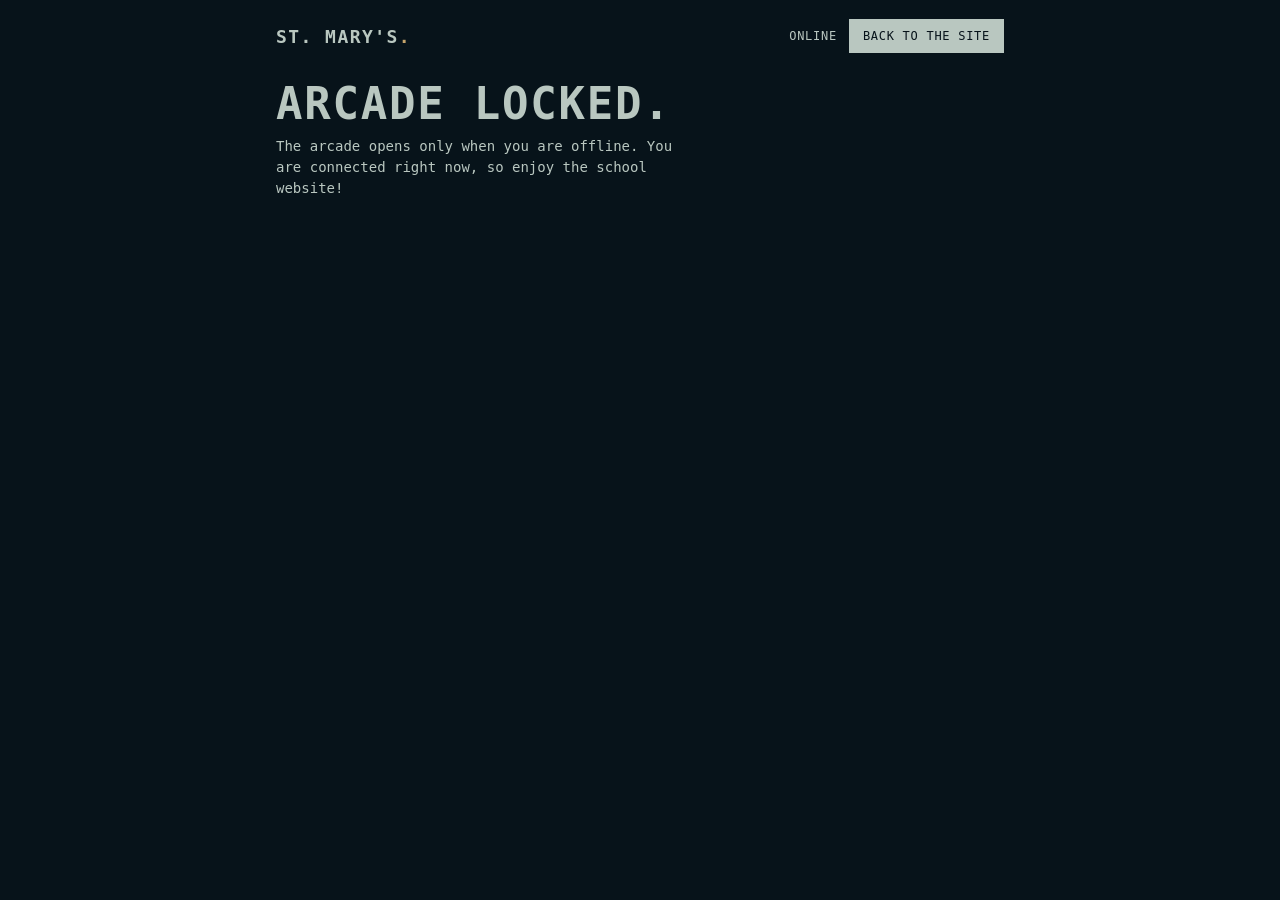
<file: arcade-offline.html>
<!doctype html>
<!-- Offline Arcade: four mini games, served by /arcade-sw.js when a page can't load.
     Self-contained on purpose: nothing else is reachable when this shows.
     CUSTOMIZE: the site name in .logo, the colours in :root, the text in COPY.
     After editing, bump VERSION in /arcade-sw.js so returning visitors get the new copy. -->
<html lang="en" data-mode="offline" data-arcade>
<head>
<meta charset="utf-8">
<meta name="viewport" content="width=device-width, initial-scale=1, viewport-fit=cover">
<meta name="robots" content="noindex">
<title>You're offline</title>
<style>
  /* CUSTOMIZE: page background, text and pixel colour, accent (logo dot, button hover), text on accent.
     Keep --ink and --accent readable on --bg, and --on-accent readable on --accent, in both blocks. */
  :root { --bg: #07131a; --ink: #b9c7c0; --accent: #c5a46b; --on-accent: #07131a; color-scheme: dark; }
  * { box-sizing: border-box; margin: 0; }
  html, body { height: 100%; }
  body { background: var(--bg); color: var(--ink); font: 14px/1.5 ui-monospace, "SF Mono", Menlo, Consolas, monospace; -webkit-font-smoothing: antialiased; }
  main { max-width: 760px; min-height: 100%; margin: 0 auto; padding: 16px; display: flex; flex-direction: column; gap: 24px; }
  header { display: flex; align-items: center; justify-content: space-between; gap: 8px 16px; flex-wrap: wrap; min-height: 40px; }
  .logo { font-weight: 700; font-size: 18px; letter-spacing: .08em; color: inherit; text-decoration: none; text-transform: uppercase; }
  .logo span { color: var(--accent); }
  #notice { display: flex; align-items: center; gap: 12px; font-size: 12px; text-transform: uppercase; letter-spacing: .06em; }
  button { font: inherit; color: inherit; background: none; border: 2px solid var(--ink); padding: 6px 12px; cursor: pointer; text-transform: uppercase; letter-spacing: .06em; }
  button:hover, button:focus-visible, #go { background: var(--ink); color: var(--bg); outline: none; }
  #go:hover, #go:focus-visible { background: var(--accent); border-color: var(--accent); color: var(--on-accent); }
  [hidden] { display: none !important; }
  h1 { font-size: clamp(28px, 8vw, 44px); line-height: 1.1; letter-spacing: .04em; }
  #sub { margin-top: 8px; max-width: 48ch; }
  #grid { display: grid; grid-template-columns: repeat(2, 1fr); gap: 12px; margin-top: 24px; }
  .card { display: flex; flex-direction: column; align-items: flex-start; gap: 4px; padding: 16px; text-align: left; text-transform: none; letter-spacing: 0; transition: transform .1s, box-shadow .1s; }
  .card:hover, .card:focus-visible { background: none; color: inherit; transform: translate(-3px, -3px); box-shadow: 3px 3px 0 var(--ink); }
  .card canvas { height: 40px; width: auto; image-rendering: pixelated; margin-bottom: 8px; }
  .card b { font-size: 16px; letter-spacing: .08em; text-transform: uppercase; }
  .card small { font-size: 12px; }
  #play { flex: 1; display: flex; flex-direction: column; gap: 12px; }
  .bar { display: flex; align-items: center; justify-content: space-between; gap: 12px; font-size: 12px; text-transform: uppercase; letter-spacing: .06em; }
  #stage { flex: 1; display: flex; align-items: center; justify-content: center; touch-action: none; user-select: none; -webkit-user-select: none; -webkit-tap-highlight-color: transparent; cursor: pointer; }
  #screen { display: block; image-rendering: pixelated; }
  @media (max-width: 420px) { .card { padding: 12px; } #grid { gap: 8px; } }

  /* pixel bat (pure CSS, no images) */
  #menu { position: relative; }
  .batwrap { position: absolute; top: 2px; right: clamp(8px, 9%, 72px); --p: 7px; width: calc(var(--p) * 17); height: calc(var(--p) * 10); pointer-events: none; animation: bat-bob 3.4s ease-in-out infinite; filter: drop-shadow(0 0 10px rgba(197,164,107,.28)); }
  .bat { position: absolute; left: 0; top: 0; width: var(--p); height: var(--p); box-shadow: calc(var(--p)*1) calc(var(--p)*0) 0 0 var(--ink), calc(var(--p)*15) calc(var(--p)*0) 0 0 var(--ink), calc(var(--p)*1) calc(var(--p)*1) 0 0 var(--ink), calc(var(--p)*2) calc(var(--p)*1) 0 0 var(--ink), calc(var(--p)*6) calc(var(--p)*1) 0 0 var(--ink), calc(var(--p)*10) calc(var(--p)*1) 0 0 var(--ink), calc(var(--p)*14) calc(var(--p)*1) 0 0 var(--ink), calc(var(--p)*15) calc(var(--p)*1) 0 0 var(--ink), calc(var(--p)*1) calc(var(--p)*2) 0 0 var(--ink), calc(var(--p)*2) calc(var(--p)*2) 0 0 var(--ink), calc(var(--p)*3) calc(var(--p)*2) 0 0 var(--ink), calc(var(--p)*6) calc(var(--p)*2) 0 0 var(--ink), calc(var(--p)*7) calc(var(--p)*2) 0 0 var(--ink), calc(var(--p)*8) calc(var(--p)*2) 0 0 var(--ink), calc(var(--p)*9) calc(var(--p)*2) 0 0 var(--ink), calc(var(--p)*10) calc(var(--p)*2) 0 0 var(--ink), calc(var(--p)*13) calc(var(--p)*2) 0 0 var(--ink), calc(var(--p)*14) calc(var(--p)*2) 0 0 var(--ink), calc(var(--p)*15) calc(var(--p)*2) 0 0 var(--ink), calc(var(--p)*2) calc(var(--p)*3) 0 0 var(--ink), calc(var(--p)*3) calc(var(--p)*3) 0 0 var(--ink), calc(var(--p)*4) calc(var(--p)*3) 0 0 var(--ink), calc(var(--p)*5) calc(var(--p)*3) 0 0 var(--ink), calc(var(--p)*6) calc(var(--p)*3) 0 0 var(--ink), calc(var(--p)*8) calc(var(--p)*3) 0 0 var(--ink), calc(var(--p)*10) calc(var(--p)*3) 0 0 var(--ink), calc(var(--p)*11) calc(var(--p)*3) 0 0 var(--ink), calc(var(--p)*12) calc(var(--p)*3) 0 0 var(--ink), calc(var(--p)*13) calc(var(--p)*3) 0 0 var(--ink), calc(var(--p)*14) calc(var(--p)*3) 0 0 var(--ink), calc(var(--p)*3) calc(var(--p)*4) 0 0 var(--ink), calc(var(--p)*4) calc(var(--p)*4) 0 0 var(--ink), calc(var(--p)*5) calc(var(--p)*4) 0 0 var(--ink), calc(var(--p)*7) calc(var(--p)*4) 0 0 var(--ink), calc(var(--p)*8) calc(var(--p)*4) 0 0 var(--ink), calc(var(--p)*9) calc(var(--p)*4) 0 0 var(--ink), calc(var(--p)*11) calc(var(--p)*4) 0 0 var(--ink), calc(var(--p)*12) calc(var(--p)*4) 0 0 var(--ink), calc(var(--p)*13) calc(var(--p)*4) 0 0 var(--ink), calc(var(--p)*5) calc(var(--p)*5) 0 0 var(--ink), calc(var(--p)*7) calc(var(--p)*5) 0 0 var(--ink), calc(var(--p)*8) calc(var(--p)*5) 0 0 var(--ink), calc(var(--p)*9) calc(var(--p)*5) 0 0 var(--ink), calc(var(--p)*11) calc(var(--p)*5) 0 0 var(--ink), calc(var(--p)*7) calc(var(--p)*6) 0 0 var(--ink), calc(var(--p)*9) calc(var(--p)*6) 0 0 var(--ink), calc(var(--p)*7) calc(var(--p)*3) 0 0 var(--accent), calc(var(--p)*9) calc(var(--p)*3) 0 0 var(--accent), calc(var(--p)*1) calc(var(--p)*0) 0 0 var(--ink), calc(var(--p)*1) calc(var(--p)*0) 0 0 var(--ink), calc(var(--p)*1) calc(var(--p)*0) 0 0 var(--ink), calc(var(--p)*1) calc(var(--p)*0) 0 0 var(--ink), calc(var(--p)*1) calc(var(--p)*0) 0 0 var(--ink), calc(var(--p)*1) calc(var(--p)*0) 0 0 var(--ink); animation: bat-flap .72s steps(1, end) infinite; }
  @keyframes bat-flap { 0.0%{box-shadow:calc(var(--p)*1) calc(var(--p)*0) 0 0 var(--ink), calc(var(--p)*15) calc(var(--p)*0) 0 0 var(--ink), calc(var(--p)*1) calc(var(--p)*1) 0 0 var(--ink), calc(var(--p)*2) calc(var(--p)*1) 0 0 var(--ink), calc(var(--p)*6) calc(var(--p)*1) 0 0 var(--ink), calc(var(--p)*10) calc(var(--p)*1) 0 0 var(--ink), calc(var(--p)*14) calc(var(--p)*1) 0 0 var(--ink), calc(var(--p)*15) calc(var(--p)*1) 0 0 var(--ink), calc(var(--p)*1) calc(var(--p)*2) 0 0 var(--ink), calc(var(--p)*2) calc(var(--p)*2) 0 0 var(--ink), calc(var(--p)*3) calc(var(--p)*2) 0 0 var(--ink), calc(var(--p)*6) calc(var(--p)*2) 0 0 var(--ink), calc(var(--p)*7) calc(var(--p)*2) 0 0 var(--ink), calc(var(--p)*8) calc(var(--p)*2) 0 0 var(--ink), calc(var(--p)*9) calc(var(--p)*2) 0 0 var(--ink), calc(var(--p)*10) calc(var(--p)*2) 0 0 var(--ink), calc(var(--p)*13) calc(var(--p)*2) 0 0 var(--ink), calc(var(--p)*14) calc(var(--p)*2) 0 0 var(--ink), calc(var(--p)*15) calc(var(--p)*2) 0 0 var(--ink), calc(var(--p)*2) calc(var(--p)*3) 0 0 var(--ink), calc(var(--p)*3) calc(var(--p)*3) 0 0 var(--ink), calc(var(--p)*4) calc(var(--p)*3) 0 0 var(--ink), calc(var(--p)*5) calc(var(--p)*3) 0 0 var(--ink), calc(var(--p)*6) calc(var(--p)*3) 0 0 var(--ink), calc(var(--p)*8) calc(var(--p)*3) 0 0 var(--ink), calc(var(--p)*10) calc(var(--p)*3) 0 0 var(--ink), calc(var(--p)*11) calc(var(--p)*3) 0 0 var(--ink), calc(var(--p)*12) calc(var(--p)*3) 0 0 var(--ink), calc(var(--p)*13) calc(var(--p)*3) 0 0 var(--ink), calc(var(--p)*14) calc(var(--p)*3) 0 0 var(--ink), calc(var(--p)*3) calc(var(--p)*4) 0 0 var(--ink), calc(var(--p)*4) calc(var(--p)*4) 0 0 var(--ink), calc(var(--p)*5) calc(var(--p)*4) 0 0 var(--ink), calc(var(--p)*7) calc(var(--p)*4) 0 0 var(--ink), calc(var(--p)*8) calc(var(--p)*4) 0 0 var(--ink), calc(var(--p)*9) calc(var(--p)*4) 0 0 var(--ink), calc(var(--p)*11) calc(var(--p)*4) 0 0 var(--ink), calc(var(--p)*12) calc(var(--p)*4) 0 0 var(--ink), calc(var(--p)*13) calc(var(--p)*4) 0 0 var(--ink), calc(var(--p)*5) calc(var(--p)*5) 0 0 var(--ink), calc(var(--p)*7) calc(var(--p)*5) 0 0 var(--ink), calc(var(--p)*8) calc(var(--p)*5) 0 0 var(--ink), calc(var(--p)*9) calc(var(--p)*5) 0 0 var(--ink), calc(var(--p)*11) calc(var(--p)*5) 0 0 var(--ink), calc(var(--p)*7) calc(var(--p)*6) 0 0 var(--ink), calc(var(--p)*9) calc(var(--p)*6) 0 0 var(--ink), calc(var(--p)*7) calc(var(--p)*3) 0 0 var(--accent), calc(var(--p)*9) calc(var(--p)*3) 0 0 var(--accent), calc(var(--p)*1) calc(var(--p)*0) 0 0 var(--ink), calc(var(--p)*1) calc(var(--p)*0) 0 0 var(--ink), calc(var(--p)*1) calc(var(--p)*0) 0 0 var(--ink), calc(var(--p)*1) calc(var(--p)*0) 0 0 var(--ink), calc(var(--p)*1) calc(var(--p)*0) 0 0 var(--ink), calc(var(--p)*1) calc(var(--p)*0) 0 0 var(--ink)}16.667%{box-shadow:calc(var(--p)*1) calc(var(--p)*1) 0 0 var(--ink), calc(var(--p)*6) calc(var(--p)*1) 0 0 var(--ink), calc(var(--p)*10) calc(var(--p)*1) 0 0 var(--ink), calc(var(--p)*15) calc(var(--p)*1) 0 0 var(--ink), calc(var(--p)*1) calc(var(--p)*2) 0 0 var(--ink), calc(var(--p)*2) calc(var(--p)*2) 0 0 var(--ink), calc(var(--p)*6) calc(var(--p)*2) 0 0 var(--ink), calc(var(--p)*7) calc(var(--p)*2) 0 0 var(--ink), calc(var(--p)*8) calc(var(--p)*2) 0 0 var(--ink), calc(var(--p)*9) calc(var(--p)*2) 0 0 var(--ink), calc(var(--p)*10) calc(var(--p)*2) 0 0 var(--ink), calc(var(--p)*14) calc(var(--p)*2) 0 0 var(--ink), calc(var(--p)*15) calc(var(--p)*2) 0 0 var(--ink), calc(var(--p)*1) calc(var(--p)*3) 0 0 var(--ink), calc(var(--p)*2) calc(var(--p)*3) 0 0 var(--ink), calc(var(--p)*3) calc(var(--p)*3) 0 0 var(--ink), calc(var(--p)*4) calc(var(--p)*3) 0 0 var(--ink), calc(var(--p)*5) calc(var(--p)*3) 0 0 var(--ink), calc(var(--p)*6) calc(var(--p)*3) 0 0 var(--ink), calc(var(--p)*8) calc(var(--p)*3) 0 0 var(--ink), calc(var(--p)*10) calc(var(--p)*3) 0 0 var(--ink), calc(var(--p)*11) calc(var(--p)*3) 0 0 var(--ink), calc(var(--p)*12) calc(var(--p)*3) 0 0 var(--ink), calc(var(--p)*13) calc(var(--p)*3) 0 0 var(--ink), calc(var(--p)*14) calc(var(--p)*3) 0 0 var(--ink), calc(var(--p)*15) calc(var(--p)*3) 0 0 var(--ink), calc(var(--p)*2) calc(var(--p)*4) 0 0 var(--ink), calc(var(--p)*3) calc(var(--p)*4) 0 0 var(--ink), calc(var(--p)*4) calc(var(--p)*4) 0 0 var(--ink), calc(var(--p)*5) calc(var(--p)*4) 0 0 var(--ink), calc(var(--p)*7) calc(var(--p)*4) 0 0 var(--ink), calc(var(--p)*8) calc(var(--p)*4) 0 0 var(--ink), calc(var(--p)*9) calc(var(--p)*4) 0 0 var(--ink), calc(var(--p)*11) calc(var(--p)*4) 0 0 var(--ink), calc(var(--p)*12) calc(var(--p)*4) 0 0 var(--ink), calc(var(--p)*13) calc(var(--p)*4) 0 0 var(--ink), calc(var(--p)*14) calc(var(--p)*4) 0 0 var(--ink), calc(var(--p)*4) calc(var(--p)*5) 0 0 var(--ink), calc(var(--p)*5) calc(var(--p)*5) 0 0 var(--ink), calc(var(--p)*7) calc(var(--p)*5) 0 0 var(--ink), calc(var(--p)*8) calc(var(--p)*5) 0 0 var(--ink), calc(var(--p)*9) calc(var(--p)*5) 0 0 var(--ink), calc(var(--p)*11) calc(var(--p)*5) 0 0 var(--ink), calc(var(--p)*12) calc(var(--p)*5) 0 0 var(--ink), calc(var(--p)*7) calc(var(--p)*6) 0 0 var(--ink), calc(var(--p)*9) calc(var(--p)*6) 0 0 var(--ink), calc(var(--p)*7) calc(var(--p)*3) 0 0 var(--accent), calc(var(--p)*9) calc(var(--p)*3) 0 0 var(--accent), calc(var(--p)*1) calc(var(--p)*1) 0 0 var(--ink), calc(var(--p)*1) calc(var(--p)*1) 0 0 var(--ink), calc(var(--p)*1) calc(var(--p)*1) 0 0 var(--ink), calc(var(--p)*1) calc(var(--p)*1) 0 0 var(--ink), calc(var(--p)*1) calc(var(--p)*1) 0 0 var(--ink), calc(var(--p)*1) calc(var(--p)*1) 0 0 var(--ink)}33.333%{box-shadow:calc(var(--p)*6) calc(var(--p)*1) 0 0 var(--ink), calc(var(--p)*10) calc(var(--p)*1) 0 0 var(--ink), calc(var(--p)*6) calc(var(--p)*2) 0 0 var(--ink), calc(var(--p)*7) calc(var(--p)*2) 0 0 var(--ink), calc(var(--p)*8) calc(var(--p)*2) 0 0 var(--ink), calc(var(--p)*9) calc(var(--p)*2) 0 0 var(--ink), calc(var(--p)*10) calc(var(--p)*2) 0 0 var(--ink), calc(var(--p)*0) calc(var(--p)*3) 0 0 var(--ink), calc(var(--p)*6) calc(var(--p)*3) 0 0 var(--ink), calc(var(--p)*8) calc(var(--p)*3) 0 0 var(--ink), calc(var(--p)*10) calc(var(--p)*3) 0 0 var(--ink), calc(var(--p)*16) calc(var(--p)*3) 0 0 var(--ink), calc(var(--p)*0) calc(var(--p)*4) 0 0 var(--ink), calc(var(--p)*1) calc(var(--p)*4) 0 0 var(--ink), calc(var(--p)*2) calc(var(--p)*4) 0 0 var(--ink), calc(var(--p)*3) calc(var(--p)*4) 0 0 var(--ink), calc(var(--p)*4) calc(var(--p)*4) 0 0 var(--ink), calc(var(--p)*5) calc(var(--p)*4) 0 0 var(--ink), calc(var(--p)*7) calc(var(--p)*4) 0 0 var(--ink), calc(var(--p)*8) calc(var(--p)*4) 0 0 var(--ink), calc(var(--p)*9) calc(var(--p)*4) 0 0 var(--ink), calc(var(--p)*11) calc(var(--p)*4) 0 0 var(--ink), calc(var(--p)*12) calc(var(--p)*4) 0 0 var(--ink), calc(var(--p)*13) calc(var(--p)*4) 0 0 var(--ink), calc(var(--p)*14) calc(var(--p)*4) 0 0 var(--ink), calc(var(--p)*15) calc(var(--p)*4) 0 0 var(--ink), calc(var(--p)*16) calc(var(--p)*4) 0 0 var(--ink), calc(var(--p)*2) calc(var(--p)*5) 0 0 var(--ink), calc(var(--p)*3) calc(var(--p)*5) 0 0 var(--ink), calc(var(--p)*4) calc(var(--p)*5) 0 0 var(--ink), calc(var(--p)*5) calc(var(--p)*5) 0 0 var(--ink), calc(var(--p)*7) calc(var(--p)*5) 0 0 var(--ink), calc(var(--p)*8) calc(var(--p)*5) 0 0 var(--ink), calc(var(--p)*9) calc(var(--p)*5) 0 0 var(--ink), calc(var(--p)*11) calc(var(--p)*5) 0 0 var(--ink), calc(var(--p)*12) calc(var(--p)*5) 0 0 var(--ink), calc(var(--p)*13) calc(var(--p)*5) 0 0 var(--ink), calc(var(--p)*14) calc(var(--p)*5) 0 0 var(--ink), calc(var(--p)*4) calc(var(--p)*6) 0 0 var(--ink), calc(var(--p)*5) calc(var(--p)*6) 0 0 var(--ink), calc(var(--p)*7) calc(var(--p)*6) 0 0 var(--ink), calc(var(--p)*9) calc(var(--p)*6) 0 0 var(--ink), calc(var(--p)*11) calc(var(--p)*6) 0 0 var(--ink), calc(var(--p)*12) calc(var(--p)*6) 0 0 var(--ink), calc(var(--p)*7) calc(var(--p)*3) 0 0 var(--accent), calc(var(--p)*9) calc(var(--p)*3) 0 0 var(--accent), calc(var(--p)*6) calc(var(--p)*1) 0 0 var(--ink), calc(var(--p)*6) calc(var(--p)*1) 0 0 var(--ink), calc(var(--p)*6) calc(var(--p)*1) 0 0 var(--ink), calc(var(--p)*6) calc(var(--p)*1) 0 0 var(--ink), calc(var(--p)*6) calc(var(--p)*1) 0 0 var(--ink), calc(var(--p)*6) calc(var(--p)*1) 0 0 var(--ink), calc(var(--p)*6) calc(var(--p)*1) 0 0 var(--ink), calc(var(--p)*6) calc(var(--p)*1) 0 0 var(--ink)}50.0%{box-shadow:calc(var(--p)*6) calc(var(--p)*1) 0 0 var(--ink), calc(var(--p)*10) calc(var(--p)*1) 0 0 var(--ink), calc(var(--p)*6) calc(var(--p)*2) 0 0 var(--ink), calc(var(--p)*7) calc(var(--p)*2) 0 0 var(--ink), calc(var(--p)*8) calc(var(--p)*2) 0 0 var(--ink), calc(var(--p)*9) calc(var(--p)*2) 0 0 var(--ink), calc(var(--p)*10) calc(var(--p)*2) 0 0 var(--ink), calc(var(--p)*6) calc(var(--p)*3) 0 0 var(--ink), calc(var(--p)*8) calc(var(--p)*3) 0 0 var(--ink), calc(var(--p)*10) calc(var(--p)*3) 0 0 var(--ink), calc(var(--p)*3) calc(var(--p)*4) 0 0 var(--ink), calc(var(--p)*4) calc(var(--p)*4) 0 0 var(--ink), calc(var(--p)*5) calc(var(--p)*4) 0 0 var(--ink), calc(var(--p)*6) calc(var(--p)*4) 0 0 var(--ink), calc(var(--p)*7) calc(var(--p)*4) 0 0 var(--ink), calc(var(--p)*8) calc(var(--p)*4) 0 0 var(--ink), calc(var(--p)*9) calc(var(--p)*4) 0 0 var(--ink), calc(var(--p)*10) calc(var(--p)*4) 0 0 var(--ink), calc(var(--p)*11) calc(var(--p)*4) 0 0 var(--ink), calc(var(--p)*12) calc(var(--p)*4) 0 0 var(--ink), calc(var(--p)*13) calc(var(--p)*4) 0 0 var(--ink), calc(var(--p)*1) calc(var(--p)*5) 0 0 var(--ink), calc(var(--p)*2) calc(var(--p)*5) 0 0 var(--ink), calc(var(--p)*3) calc(var(--p)*5) 0 0 var(--ink), calc(var(--p)*4) calc(var(--p)*5) 0 0 var(--ink), calc(var(--p)*5) calc(var(--p)*5) 0 0 var(--ink), calc(var(--p)*6) calc(var(--p)*5) 0 0 var(--ink), calc(var(--p)*7) calc(var(--p)*5) 0 0 var(--ink), calc(var(--p)*8) calc(var(--p)*5) 0 0 var(--ink), calc(var(--p)*9) calc(var(--p)*5) 0 0 var(--ink), calc(var(--p)*10) calc(var(--p)*5) 0 0 var(--ink), calc(var(--p)*11) calc(var(--p)*5) 0 0 var(--ink), calc(var(--p)*12) calc(var(--p)*5) 0 0 var(--ink), calc(var(--p)*13) calc(var(--p)*5) 0 0 var(--ink), calc(var(--p)*14) calc(var(--p)*5) 0 0 var(--ink), calc(var(--p)*15) calc(var(--p)*5) 0 0 var(--ink), calc(var(--p)*1) calc(var(--p)*6) 0 0 var(--ink), calc(var(--p)*2) calc(var(--p)*6) 0 0 var(--ink), calc(var(--p)*3) calc(var(--p)*6) 0 0 var(--ink), calc(var(--p)*4) calc(var(--p)*6) 0 0 var(--ink), calc(var(--p)*7) calc(var(--p)*6) 0 0 var(--ink), calc(var(--p)*9) calc(var(--p)*6) 0 0 var(--ink), calc(var(--p)*12) calc(var(--p)*6) 0 0 var(--ink), calc(var(--p)*13) calc(var(--p)*6) 0 0 var(--ink), calc(var(--p)*14) calc(var(--p)*6) 0 0 var(--ink), calc(var(--p)*15) calc(var(--p)*6) 0 0 var(--ink), calc(var(--p)*1) calc(var(--p)*7) 0 0 var(--ink), calc(var(--p)*2) calc(var(--p)*7) 0 0 var(--ink), calc(var(--p)*14) calc(var(--p)*7) 0 0 var(--ink), calc(var(--p)*15) calc(var(--p)*7) 0 0 var(--ink), calc(var(--p)*1) calc(var(--p)*8) 0 0 var(--ink), calc(var(--p)*15) calc(var(--p)*8) 0 0 var(--ink), calc(var(--p)*7) calc(var(--p)*3) 0 0 var(--accent), calc(var(--p)*9) calc(var(--p)*3) 0 0 var(--accent)}66.667%{box-shadow:calc(var(--p)*6) calc(var(--p)*1) 0 0 var(--ink), calc(var(--p)*10) calc(var(--p)*1) 0 0 var(--ink), calc(var(--p)*6) calc(var(--p)*2) 0 0 var(--ink), calc(var(--p)*7) calc(var(--p)*2) 0 0 var(--ink), calc(var(--p)*8) calc(var(--p)*2) 0 0 var(--ink), calc(var(--p)*9) calc(var(--p)*2) 0 0 var(--ink), calc(var(--p)*10) calc(var(--p)*2) 0 0 var(--ink), calc(var(--p)*0) calc(var(--p)*3) 0 0 var(--ink), calc(var(--p)*6) calc(var(--p)*3) 0 0 var(--ink), calc(var(--p)*8) calc(var(--p)*3) 0 0 var(--ink), calc(var(--p)*10) calc(var(--p)*3) 0 0 var(--ink), calc(var(--p)*16) calc(var(--p)*3) 0 0 var(--ink), calc(var(--p)*0) calc(var(--p)*4) 0 0 var(--ink), calc(var(--p)*1) calc(var(--p)*4) 0 0 var(--ink), calc(var(--p)*2) calc(var(--p)*4) 0 0 var(--ink), calc(var(--p)*3) calc(var(--p)*4) 0 0 var(--ink), calc(var(--p)*4) calc(var(--p)*4) 0 0 var(--ink), calc(var(--p)*5) calc(var(--p)*4) 0 0 var(--ink), calc(var(--p)*7) calc(var(--p)*4) 0 0 var(--ink), calc(var(--p)*8) calc(var(--p)*4) 0 0 var(--ink), calc(var(--p)*9) calc(var(--p)*4) 0 0 var(--ink), calc(var(--p)*11) calc(var(--p)*4) 0 0 var(--ink), calc(var(--p)*12) calc(var(--p)*4) 0 0 var(--ink), calc(var(--p)*13) calc(var(--p)*4) 0 0 var(--ink), calc(var(--p)*14) calc(var(--p)*4) 0 0 var(--ink), calc(var(--p)*15) calc(var(--p)*4) 0 0 var(--ink), calc(var(--p)*16) calc(var(--p)*4) 0 0 var(--ink), calc(var(--p)*2) calc(var(--p)*5) 0 0 var(--ink), calc(var(--p)*3) calc(var(--p)*5) 0 0 var(--ink), calc(var(--p)*4) calc(var(--p)*5) 0 0 var(--ink), calc(var(--p)*5) calc(var(--p)*5) 0 0 var(--ink), calc(var(--p)*7) calc(var(--p)*5) 0 0 var(--ink), calc(var(--p)*8) calc(var(--p)*5) 0 0 var(--ink), calc(var(--p)*9) calc(var(--p)*5) 0 0 var(--ink), calc(var(--p)*11) calc(var(--p)*5) 0 0 var(--ink), calc(var(--p)*12) calc(var(--p)*5) 0 0 var(--ink), calc(var(--p)*13) calc(var(--p)*5) 0 0 var(--ink), calc(var(--p)*14) calc(var(--p)*5) 0 0 var(--ink), calc(var(--p)*4) calc(var(--p)*6) 0 0 var(--ink), calc(var(--p)*5) calc(var(--p)*6) 0 0 var(--ink), calc(var(--p)*7) calc(var(--p)*6) 0 0 var(--ink), calc(var(--p)*9) calc(var(--p)*6) 0 0 var(--ink), calc(var(--p)*11) calc(var(--p)*6) 0 0 var(--ink), calc(var(--p)*12) calc(var(--p)*6) 0 0 var(--ink), calc(var(--p)*7) calc(var(--p)*3) 0 0 var(--accent), calc(var(--p)*9) calc(var(--p)*3) 0 0 var(--accent), calc(var(--p)*6) calc(var(--p)*1) 0 0 var(--ink), calc(var(--p)*6) calc(var(--p)*1) 0 0 var(--ink), calc(var(--p)*6) calc(var(--p)*1) 0 0 var(--ink), calc(var(--p)*6) calc(var(--p)*1) 0 0 var(--ink), calc(var(--p)*6) calc(var(--p)*1) 0 0 var(--ink), calc(var(--p)*6) calc(var(--p)*1) 0 0 var(--ink), calc(var(--p)*6) calc(var(--p)*1) 0 0 var(--ink), calc(var(--p)*6) calc(var(--p)*1) 0 0 var(--ink)}83.333%{box-shadow:calc(var(--p)*1) calc(var(--p)*1) 0 0 var(--ink), calc(var(--p)*6) calc(var(--p)*1) 0 0 var(--ink), calc(var(--p)*10) calc(var(--p)*1) 0 0 var(--ink), calc(var(--p)*15) calc(var(--p)*1) 0 0 var(--ink), calc(var(--p)*1) calc(var(--p)*2) 0 0 var(--ink), calc(var(--p)*2) calc(var(--p)*2) 0 0 var(--ink), calc(var(--p)*6) calc(var(--p)*2) 0 0 var(--ink), calc(var(--p)*7) calc(var(--p)*2) 0 0 var(--ink), calc(var(--p)*8) calc(var(--p)*2) 0 0 var(--ink), calc(var(--p)*9) calc(var(--p)*2) 0 0 var(--ink), calc(var(--p)*10) calc(var(--p)*2) 0 0 var(--ink), calc(var(--p)*14) calc(var(--p)*2) 0 0 var(--ink), calc(var(--p)*15) calc(var(--p)*2) 0 0 var(--ink), calc(var(--p)*1) calc(var(--p)*3) 0 0 var(--ink), calc(var(--p)*2) calc(var(--p)*3) 0 0 var(--ink), calc(var(--p)*3) calc(var(--p)*3) 0 0 var(--ink), calc(var(--p)*4) calc(var(--p)*3) 0 0 var(--ink), calc(var(--p)*5) calc(var(--p)*3) 0 0 var(--ink), calc(var(--p)*6) calc(var(--p)*3) 0 0 var(--ink), calc(var(--p)*8) calc(var(--p)*3) 0 0 var(--ink), calc(var(--p)*10) calc(var(--p)*3) 0 0 var(--ink), calc(var(--p)*11) calc(var(--p)*3) 0 0 var(--ink), calc(var(--p)*12) calc(var(--p)*3) 0 0 var(--ink), calc(var(--p)*13) calc(var(--p)*3) 0 0 var(--ink), calc(var(--p)*14) calc(var(--p)*3) 0 0 var(--ink), calc(var(--p)*15) calc(var(--p)*3) 0 0 var(--ink), calc(var(--p)*2) calc(var(--p)*4) 0 0 var(--ink), calc(var(--p)*3) calc(var(--p)*4) 0 0 var(--ink), calc(var(--p)*4) calc(var(--p)*4) 0 0 var(--ink), calc(var(--p)*5) calc(var(--p)*4) 0 0 var(--ink), calc(var(--p)*7) calc(var(--p)*4) 0 0 var(--ink), calc(var(--p)*8) calc(var(--p)*4) 0 0 var(--ink), calc(var(--p)*9) calc(var(--p)*4) 0 0 var(--ink), calc(var(--p)*11) calc(var(--p)*4) 0 0 var(--ink), calc(var(--p)*12) calc(var(--p)*4) 0 0 var(--ink), calc(var(--p)*13) calc(var(--p)*4) 0 0 var(--ink), calc(var(--p)*14) calc(var(--p)*4) 0 0 var(--ink), calc(var(--p)*4) calc(var(--p)*5) 0 0 var(--ink), calc(var(--p)*5) calc(var(--p)*5) 0 0 var(--ink), calc(var(--p)*7) calc(var(--p)*5) 0 0 var(--ink), calc(var(--p)*8) calc(var(--p)*5) 0 0 var(--ink), calc(var(--p)*9) calc(var(--p)*5) 0 0 var(--ink), calc(var(--p)*11) calc(var(--p)*5) 0 0 var(--ink), calc(var(--p)*12) calc(var(--p)*5) 0 0 var(--ink), calc(var(--p)*7) calc(var(--p)*6) 0 0 var(--ink), calc(var(--p)*9) calc(var(--p)*6) 0 0 var(--ink), calc(var(--p)*7) calc(var(--p)*3) 0 0 var(--accent), calc(var(--p)*9) calc(var(--p)*3) 0 0 var(--accent), calc(var(--p)*1) calc(var(--p)*1) 0 0 var(--ink), calc(var(--p)*1) calc(var(--p)*1) 0 0 var(--ink), calc(var(--p)*1) calc(var(--p)*1) 0 0 var(--ink), calc(var(--p)*1) calc(var(--p)*1) 0 0 var(--ink), calc(var(--p)*1) calc(var(--p)*1) 0 0 var(--ink), calc(var(--p)*1) calc(var(--p)*1) 0 0 var(--ink)}100%{box-shadow:calc(var(--p)*1) calc(var(--p)*0) 0 0 var(--ink), calc(var(--p)*15) calc(var(--p)*0) 0 0 var(--ink), calc(var(--p)*1) calc(var(--p)*1) 0 0 var(--ink), calc(var(--p)*2) calc(var(--p)*1) 0 0 var(--ink), calc(var(--p)*6) calc(var(--p)*1) 0 0 var(--ink), calc(var(--p)*10) calc(var(--p)*1) 0 0 var(--ink), calc(var(--p)*14) calc(var(--p)*1) 0 0 var(--ink), calc(var(--p)*15) calc(var(--p)*1) 0 0 var(--ink), calc(var(--p)*1) calc(var(--p)*2) 0 0 var(--ink), calc(var(--p)*2) calc(var(--p)*2) 0 0 var(--ink), calc(var(--p)*3) calc(var(--p)*2) 0 0 var(--ink), calc(var(--p)*6) calc(var(--p)*2) 0 0 var(--ink), calc(var(--p)*7) calc(var(--p)*2) 0 0 var(--ink), calc(var(--p)*8) calc(var(--p)*2) 0 0 var(--ink), calc(var(--p)*9) calc(var(--p)*2) 0 0 var(--ink), calc(var(--p)*10) calc(var(--p)*2) 0 0 var(--ink), calc(var(--p)*13) calc(var(--p)*2) 0 0 var(--ink), calc(var(--p)*14) calc(var(--p)*2) 0 0 var(--ink), calc(var(--p)*15) calc(var(--p)*2) 0 0 var(--ink), calc(var(--p)*2) calc(var(--p)*3) 0 0 var(--ink), calc(var(--p)*3) calc(var(--p)*3) 0 0 var(--ink), calc(var(--p)*4) calc(var(--p)*3) 0 0 var(--ink), calc(var(--p)*5) calc(var(--p)*3) 0 0 var(--ink), calc(var(--p)*6) calc(var(--p)*3) 0 0 var(--ink), calc(var(--p)*8) calc(var(--p)*3) 0 0 var(--ink), calc(var(--p)*10) calc(var(--p)*3) 0 0 var(--ink), calc(var(--p)*11) calc(var(--p)*3) 0 0 var(--ink), calc(var(--p)*12) calc(var(--p)*3) 0 0 var(--ink), calc(var(--p)*13) calc(var(--p)*3) 0 0 var(--ink), calc(var(--p)*14) calc(var(--p)*3) 0 0 var(--ink), calc(var(--p)*3) calc(var(--p)*4) 0 0 var(--ink), calc(var(--p)*4) calc(var(--p)*4) 0 0 var(--ink), calc(var(--p)*5) calc(var(--p)*4) 0 0 var(--ink), calc(var(--p)*7) calc(var(--p)*4) 0 0 var(--ink), calc(var(--p)*8) calc(var(--p)*4) 0 0 var(--ink), calc(var(--p)*9) calc(var(--p)*4) 0 0 var(--ink), calc(var(--p)*11) calc(var(--p)*4) 0 0 var(--ink), calc(var(--p)*12) calc(var(--p)*4) 0 0 var(--ink), calc(var(--p)*13) calc(var(--p)*4) 0 0 var(--ink), calc(var(--p)*5) calc(var(--p)*5) 0 0 var(--ink), calc(var(--p)*7) calc(var(--p)*5) 0 0 var(--ink), calc(var(--p)*8) calc(var(--p)*5) 0 0 var(--ink), calc(var(--p)*9) calc(var(--p)*5) 0 0 var(--ink), calc(var(--p)*11) calc(var(--p)*5) 0 0 var(--ink), calc(var(--p)*7) calc(var(--p)*6) 0 0 var(--ink), calc(var(--p)*9) calc(var(--p)*6) 0 0 var(--ink), calc(var(--p)*7) calc(var(--p)*3) 0 0 var(--accent), calc(var(--p)*9) calc(var(--p)*3) 0 0 var(--accent), calc(var(--p)*1) calc(var(--p)*0) 0 0 var(--ink), calc(var(--p)*1) calc(var(--p)*0) 0 0 var(--ink), calc(var(--p)*1) calc(var(--p)*0) 0 0 var(--ink), calc(var(--p)*1) calc(var(--p)*0) 0 0 var(--ink), calc(var(--p)*1) calc(var(--p)*0) 0 0 var(--ink), calc(var(--p)*1) calc(var(--p)*0) 0 0 var(--ink)} }
  @keyframes bat-bob { 0%, 100% { transform: translate(0, 0); } 50% { transform: translate(-14px, -10px); } }
  @media (max-width: 699px) { .batwrap { --p: 5px; } }
  @media (max-width: 480px) { .batwrap { --p: 3px; top: 0; right: 10px; } }
  @media (prefers-reduced-motion: reduce) { .batwrap, .bat { animation: none; } }
  html[data-locked] .batwrap { display: none; }
</style>
</head>
<body>
<main>
  <header>
    <!-- CUSTOMIZE: your site name. The optional <span> is drawn in the accent colour. -->
    <a class="logo" href="./">St. Mary's<span>.</span></a>
    <div id="notice" role="status"><span id="notice-text"></span><button id="go" hidden></button></div>
  </header>
  <section id="menu"><div class="batwrap" aria-hidden="true"><div class="bat"></div></div>
    <h1 id="title"></h1>
    <p id="sub"></p>
    <div id="grid"></div>
  </section>
  <section id="play" hidden>
    <div class="bar"><button id="back">&lt; Games</button><span id="hint"></span></div>
    <div id="stage"><canvas id="screen" aria-label="Game screen"></canvas></div>
  </section>
</main>
<script>
(() => {
  "use strict";
  // CUSTOMIZE: [heading, sub-heading, status text, button label]
  const COPY = {
    offline: ["NO INTERNET.", "Pick a game while you wait. We'll let you know when you're back online.", "Offline"],
    locked: ["ARCADE LOCKED.", "The arcade opens only when you are offline. You are connected right now, so enjoy the school website!", "Online", "Back to the site"],
    slow: ["SLOW CONNECTION.", "Your page is still loading. Pick a game, we'll let you know when it's ready.", "Loading your page..."],
    online: ["BACK ONLINE.", "Your connection is back.", "You're back online.", "Continue"],
    ready: ["PAGE READY.", "Your page has finished loading.", "Your page is ready.", "Open page"],
  };
  const BASE = location.pathname.replace(/\/[^/]*$/, "/");
  const SELF = BASE + "arcade-offline.html";

  const $ = (s) => document.querySelector(s);
  const touch = matchMedia("(pointer: coarse)").matches;
  const dark = matchMedia("(prefers-color-scheme: dark)");
  let INK, BG;
  const setColors = () => {
    const css = getComputedStyle(document.documentElement);
    INK = css.getPropertyValue("--ink").trim();
    BG = css.getPropertyValue("--bg").trim();
  };
  setColors();

  // ---- Pixel drawing ----
  const rand = (n) => Math.random() * n;
  const clamp = (v, a, b) => Math.max(a, Math.min(b, v));
  const pad = (n) => String(n).padStart(5, "0");
  const rect = (c, x, y, w, h) => c.fillRect(Math.round(x), Math.round(y), w, h);
  const box = (c, x, y, w, h) => { rect(c, x, y, w, 1); rect(c, x, y + h - 1, w, 1); rect(c, x, y, 1, h); rect(c, x + w - 1, y, 1, h); };
  function sprite(c, rows, x, y) {
    x = Math.round(x); y = Math.round(y);
    for (let j = 0; j < rows.length; j++)
      for (let i = 0; i < rows[j].length; i++) if (rows[j][i] === "#") c.fillRect(x + i, y + j, 1, 1);
  }
  // 3x5 pixel font, 15 bits per glyph, row by row.
  const GLYPHS = "0123456789ABCDEFGHIJKLMNOPQRSTUVWXYZ.:!-'";
  const BITS = ("111101101101111 010110010010111 111001111100111 111001111001111 101101111001001 111100111001111 " +
    "111100111101111 111001001001001 111101111101111 111101111001111 010101111101101 110101110101110 " +
    "011100100100011 110101101101110 111100110100111 111100110100100 011100101101011 101101111101101 " +
    "111010010010111 001001001101010 101101110101101 100100100100111 101111111101101 110101101101101 " +
    "010101101101010 110101110100100 010101101110011 110101110101101 011100010001110 111010010010010 " +
    "101101101101111 101101101101010 101101111111101 101101010101101 101101010010010 111001010100111 " +
    "000000000000010 000010000010000 010010010000010 000000111000000 010010000000000").split(" ");
  function text(c, str, x, y, align) {
    str = String(str).toUpperCase();
    const w = str.length * 4 - 1;
    if (align === "center") x -= Math.floor(w / 2);
    else if (align === "right") x -= w;
    for (let i = 0; i < str.length; i++) {
      const b = BITS[GLYPHS.indexOf(str[i])];
      if (b) for (let p = 0; p < 15; p++) if (b[p] === "1") c.fillRect(x + i * 4 + (p % 3), y + ((p / 3) | 0), 1, 1);
    }
  }

  // ---- Sprites ----
  const ROBOT = [
    "......#.....",
    ".......#....",
    "..########..",
    ".##########.",
    ".#####.##.#.",
    ".#####.##.#.",
    ".##########.",
    "..########..",
    "....####....",
    "..########..",
    ".#.######.#.",
    "....####....",
  ];
  const LEGS = [
    ["....#..#....", "...##..##..."],
    ["...#....#...", "..##....##.."],
  ];
  const CONE = [
    "...#...",
    "..###..",
    "..#.#..",
    "..###..",
    ".#####.",
    ".#...#.",
    ".#####.",
    "#######",
    "#######",
  ];
  const CRATE = [
    "########",
    "##....##",
    "#.#..#.#",
    "#..##..#",
    "#..##..#",
    "#.#..#.#",
    "##....##",
    "########",
  ];
  const CLOUD = [
    ".....####.....",
    "...##....##...",
    ".##........###",
    "##############",
  ];
  const BIRD = [
    [
      "##.........",
      "###.####...",
      ".#######.#.",
      "..#####.##.",
      "..#########",
      "...######..",
      "....###....",
    ],
    [
      "....####...",
      "...####.#..",
      "..######.#.",
      ".###########",
      "####.####..",
      "###.####...",
      "##.........",
    ],
  ];
  const APPLE = [
    "...#...",
    "..#....",
    ".#####.",
    "#######",
    "#######",
    ".#####.",
    "..###..",
  ];
  const SNAKE_ICON = [
    "###.###.###......#.",
    "###.###.###.....###",
    "###.###.###......#.",
    "...................",
    "........###........",
    "........###........",
    "........###........",
    "...................",
    "........###.###....",
    "........###.###....",
    "........###.###....",
  ];
  const BRICKS_ICON = [
    "#####.#####.#####",
    "#####.#####.#####",
    ".................",
    "#####.#####......",
    "#####.#####......",
    ".................",
    "..........##.....",
    "..........##.....",
    ".................",
    ".................",
    "......######.....",
  ];

  // ---- Games ----
  // Each game: W/H (logical pixels), reset(), update(dt), draw(c), score, dead.
  // Optional: press() for jump/flap, dir(dx, dy) for steering, pointer(x) for paddles.
  const HUD = 9; // top rows reserved for the score

  const Runner = {
    id: "runner", name: "Runner", hint: touch ? "Tap to jump" : "Space or up to jump",
    W: matchMedia("(max-width: 600px)").matches ? 180 : 240, H: 90, GROUND: 80, icon: ROBOT.concat(LEGS[0]),
    reset() {
      this.y = 0; this.vy = 0; this.speed = 110; this.dist = 0; this.t = 0; this.buffer = 0;
      this.obs = []; this.next = 140; this.dead = false;
      this.clouds = [[50, 22], [150, 34], [220, 18]];
      this.bumps = Array.from({ length: 24 }, () => [rand(this.W), 2 + (rand(4) | 0), 1 + (rand(3) | 0)]);
    },
    get score() { return Math.floor(this.dist / 10); },
    press() { this.buffer = 0.12; },
    spawn() {
      const kinds = [[[CONE, 0, 0]], [[CONE, 0, 0], [CONE, 7, 0]], [[CRATE, 0, 0]], [[CRATE, 0, 0], [CRATE, 0, 8]], [[CRATE, 0, 0], [CRATE, 9, 0]]];
      const parts = kinds[rand(this.score > 150 ? kinds.length : 3) | 0];
      const w = Math.max(...parts.map(([s, dx]) => dx + s[0].length));
      const h = Math.max(...parts.map(([s, , dy]) => dy + s.length));
      this.obs.push({ x: this.W, parts, w, h });
      this.next = this.speed * 0.6 + 40 + rand(this.speed * 0.9);
    },
    update(dt) {
      this.t += dt;
      this.speed = Math.min(260, this.speed + 3 * dt);
      const dx = this.speed * dt;
      this.dist += dx;
      this.buffer -= dt;
      if (this.buffer > 0 && this.y === 0) { this.vy = -260; this.buffer = 0; }
      this.vy += 900 * dt;
      this.y += this.vy * dt;
      if (this.y >= 0) { this.y = 0; this.vy = 0; }
      if ((this.next -= dx) <= 0) this.spawn();
      for (const o of this.obs) o.x -= dx;
      this.obs = this.obs.filter((o) => o.x + o.w > 0);
      for (const c of this.clouds) if ((c[0] -= dx * 0.2) < -14) { c[0] = this.W + rand(60); c[1] = 14 + rand(26); }
      const px = 18, py = this.GROUND - 14 + this.y + 2;
      this.dead = this.obs.some((o) => px < o.x + o.w - 1 && px + 8 > o.x + 1 && py + 11 > this.GROUND - o.h + 1);
    },
    draw(c) {
      const off = this.dist % this.W;
      rect(c, 0, this.GROUND, this.W, 1);
      for (const [x, dy, w] of this.bumps) rect(c, (x - off + this.W) % this.W, this.GROUND + dy, w, 1);
      c.globalAlpha = 0.35;
      for (const [x, y] of this.clouds) sprite(c, CLOUD, x, y);
      c.globalAlpha = 1;
      for (const o of this.obs) for (const [s, dx, dy] of o.parts) sprite(c, s, o.x + dx, this.GROUND - dy - s.length);
      const legs = this.y < 0 || !this.t ? LEGS[0] : LEGS[(this.t * 12 | 0) % 2];
      sprite(c, ROBOT.concat(legs), 16, this.GROUND - 14 + this.y);
    },
  };

  const Snake = {
    id: "snake", name: "Snake", hint: touch ? "Swipe to steer" : "Arrow keys to steer",
    W: 162, H: 171, N: 20, icon: SNAKE_ICON,
    reset() {
      this.body = [[9, 10], [8, 10], [7, 10]]; this.d = [1, 0]; this.queue = [];
      this.acc = 0; this.step = 0.13; this.eaten = 0; this.dead = false; this.food = this.place();
    },
    get score() { return this.eaten * 10; },
    dir(dx, dy) {
      const last = this.queue[this.queue.length - 1] || this.d;
      if (this.queue.length > 2 || (dx === -last[0] && dy === -last[1]) || (dx === last[0] && dy === last[1])) return;
      this.queue.push([dx, dy]);
    },
    place() {
      let p;
      do p = [rand(this.N) | 0, rand(this.N) | 0];
      while (this.body.some((b) => b[0] === p[0] && b[1] === p[1]));
      return p;
    },
    update(dt) {
      for (this.acc += dt; this.acc >= this.step && !this.dead; this.acc -= this.step) {
        if (this.queue.length) this.d = this.queue.shift();
        const n = [this.body[0][0] + this.d[0], this.body[0][1] + this.d[1]];
        const eat = n[0] === this.food[0] && n[1] === this.food[1];
        const out = n[0] < 0 || n[1] < 0 || n[0] >= this.N || n[1] >= this.N;
        // The tail moves out of the way this tick unless we're growing.
        if (out || this.body.some((b, i) => (eat || i < this.body.length - 1) && b[0] === n[0] && b[1] === n[1])) { this.dead = true; return; }
        this.body.unshift(n);
        if (!eat) this.body.pop();
        else {
          this.eaten++;
          this.step = Math.max(0.06, this.step - 0.003);
          if (this.body.length === this.N * this.N) { this.dead = true; return; } // board full
          this.food = this.place();
        }
      }
    },
    draw(c) {
      box(c, 0, HUD - 1, this.W, this.H - HUD + 1);
      const at = ([x, y]) => [1 + x * 8, HUD + y * 8];
      if (!this.dead || (Date.now() / 250 | 0) % 2) for (const b of this.body) rect(c, ...at(b), 7, 7);
      sprite(c, APPLE, ...at(this.food));
    },
  };

  const Flappy = {
    id: "flappy", name: "Flappy", hint: touch ? "Tap to flap" : "Space or up to flap",
    W: 144, H: 200, GROUND: 188, GAP: 58, PW: 18, icon: BIRD[0],
    reset() { this.y = 90; this.vy = 0; this.pipes = []; this.next = 40; this.passed = 0; this.t = 0; this.dist = 0; this.dead = false; },
    get score() { return this.passed; },
    press() { this.vy = -175; },
    update(dt) {
      this.t += dt;
      this.vy = Math.min(this.vy + 560 * dt, 260);
      this.y += this.vy * dt;
      if (this.y < HUD) { this.y = HUD; this.vy = 0; }
      const dx = 58 * dt;
      this.dist += dx;
      if ((this.next -= dx) <= 0) {
        this.pipes.push({ x: this.W, gap: HUD + 18 + rand(this.GROUND - HUD - 36 - this.GAP) });
        this.next = 80;
      }
      for (const p of this.pipes) {
        p.x -= dx;
        if (!p.done && p.x + this.PW < 30) { p.done = true; this.passed++; }
      }
      this.pipes = this.pipes.filter((p) => p.x + this.PW > -2);
      const bx = 31, by = this.y + 1, bw = 9, bh = 5;
      this.dead = this.y + 7 >= this.GROUND || this.pipes.some((p) =>
        bx < p.x + this.PW && bx + bw > p.x && (by < p.gap || by + bh > p.gap + this.GAP));
    },
    draw(c) {
      for (const p of this.pipes) {
        box(c, p.x, HUD - 1, this.PW, p.gap - HUD + 1);
        box(c, p.x - 2, p.gap - 6, this.PW + 4, 6);
        box(c, p.x, p.gap + this.GAP, this.PW, this.GROUND - p.gap - this.GAP);
        box(c, p.x - 2, p.gap + this.GAP, this.PW + 4, 6);
        rect(c, p.x + 4, HUD, 1, p.gap - HUD - 6);
        rect(c, p.x + 4, p.gap + this.GAP + 6, 1, this.GROUND - p.gap - this.GAP - 6);
      }
      rect(c, 0, this.GROUND, this.W, 1);
      for (let x = -(this.dist % 12); x < this.W; x += 12) rect(c, x, this.GROUND + 4, 6, 1);
      sprite(c, BIRD[this.vy < 0 || (this.t * 6 | 0) % 2 ? 1 : 0], 30, this.y);
    },
  };

  const Breakout = {
    id: "breakout", name: "Breakout", hint: touch ? "Drag to move" : "Mouse or arrows to move",
    W: 160, H: 200, PY: 188, PW: 28, icon: BRICKS_ICON,
    reset() { this.level = 1; this.lives = 3; this.points = 0; this.px = (this.W - this.PW) / 2; this.dead = false; this.build(); this.serve(); },
    get score() { return this.points; },
    build() {
      this.bricks = [];
      for (let r = 0; r < 5; r++) for (let col = 0; col < 8; col++) this.bricks.push({ x: 1 + col * 20, y: 22 + r * 8, w: 18, h: 5, r });
    },
    serve() {
      const sp = 95 + this.level * 15;
      this.wait = 0.6; this.vx = sp * 0.5 * (Math.random() < 0.5 ? -1 : 1); this.vy = -sp * 0.87;
      this.bx = this.px + this.PW / 2 - 1; this.by = this.PY - 3;
    },
    pointer(x) { this.px = clamp(x - this.PW / 2, 0, this.W - this.PW); },
    hit() {
      const i = this.bricks.findIndex((b) => this.bx < b.x + b.w && this.bx + 3 > b.x && this.by < b.y + b.h && this.by + 3 > b.y);
      if (i < 0) return false;
      this.bricks.splice(i, 1);
      this.points += 10;
      return true;
    },
    update(dt) {
      const move = ((held.ArrowRight || held.KeyD ? 1 : 0) - (held.ArrowLeft || held.KeyA ? 1 : 0)) * 160 * dt;
      this.px = clamp(this.px + move, 0, this.W - this.PW);
      if (this.wait > 0) { this.wait -= dt; this.bx = this.px + this.PW / 2 - 1; return; }
      const steps = Math.ceil(Math.max(Math.abs(this.vx), Math.abs(this.vy)) * dt);
      for (let s = 0; s < steps; s++) {
        const sx = this.vx * dt / steps, sy = this.vy * dt / steps;
        this.bx += sx;
        if (this.bx < 0 || this.bx + 3 > this.W) { this.vx = -this.vx; this.bx = clamp(this.bx, 0, this.W - 3); }
        else if (this.hit()) { this.vx = -this.vx; this.bx -= sx; }
        this.by += sy;
        if (this.by < HUD) { this.vy = Math.abs(this.vy); this.by = HUD; }
        else if (this.hit()) { this.vy = -this.vy; this.by -= sy; }
        if (this.vy > 0 && this.by + 3 >= this.PY && this.by + 3 <= this.PY + 3 && this.bx + 3 > this.px && this.bx < this.px + this.PW) {
          // Where the ball lands on the paddle sets the bounce angle.
          const sp = Math.hypot(this.vx, this.vy);
          const a = clamp((this.bx + 1.5 - this.px - this.PW / 2) / (this.PW / 2), -1, 1) * 1.05;
          this.vx = sp * Math.sin(a); this.vy = -sp * Math.cos(a); this.by = this.PY - 3;
        }
        if (this.by > this.H) {
          if (--this.lives <= 0) { this.dead = true; return; }
          return this.serve();
        }
      }
      if (!this.bricks.length) { this.level++; this.build(); this.serve(); }
    },
    draw(c) {
      rect(c, 0, HUD - 1, this.W, 1);
      for (let i = 0; i < this.lives; i++) rect(c, 2 + i * 5, 2, 3, 3);
      for (const b of this.bricks) b.r % 2 ? box(c, b.x, b.y, b.w, b.h) : rect(c, b.x, b.y, b.w, b.h);
      rect(c, this.px, this.PY, this.PW, 3);
      rect(c, this.bx, this.by, 3, 3);
    },
  };

  const GAMES = [Runner, Snake, Flappy, Breakout];

  // ---- High scores ----
  const getHi = (g) => { try { return +localStorage.getItem("arcade-hi-" + g.id) || 0; } catch { return 0; } };
  const setHi = (g, v) => { try { localStorage.setItem("arcade-hi-" + g.id, v); } catch {} };

  // ---- Menu ----
  function renderMenu() {
    const grid = $("#grid");
    grid.textContent = "";
    for (const g of GAMES) {
      const card = document.createElement("button");
      card.className = "card";
      const icon = document.createElement("canvas");
      icon.width = g.icon[0].length; icon.height = g.icon.length;
      const c = icon.getContext("2d");
      c.fillStyle = INK;
      sprite(c, g.icon, 0, 0);
      const name = document.createElement("b"), hint = document.createElement("small"), hi = document.createElement("small");
      name.textContent = g.name; hint.textContent = g.hint; hi.textContent = "HI " + pad(getHi(g));
      card.append(icon, name, hint, hi);
      card.onclick = () => open(g);
      grid.append(card);
    }
  }

  // ---- Game screen ----
  const canvas = $("#screen"), ctx = canvas.getContext("2d"), stage = $("#stage");
  const held = {};
  let game = null, state = "ready", overAt = 0;

  function open(g) {
    game = g; state = "ready"; g.reset();
    canvas.width = g.W; canvas.height = g.H;
    $("#hint").textContent = g.hint;
    $("#menu").hidden = true; $("#play").hidden = false;
    fit();
  }
  function close() {
    game = null;
    $("#play").hidden = true; $("#menu").hidden = false;
    renderMenu();
  }
  function fit() {
    if (!game) return;
    const w = stage.clientWidth, h = innerHeight - stage.getBoundingClientRect().top - 16;
    const s = Math.max(1, Math.min(w / game.W, h / game.H));
    canvas.style.width = Math.floor(game.W * s) + "px";
    canvas.style.height = Math.floor(game.H * s) + "px";
  }
  function press() {
    if (!game) return;
    if (state === "play") return game.press && game.press();
    if (state === "over" && performance.now() - overAt < 500) return;
    game.reset(); state = "play";
    if (game.press) game.press();
  }

  let last = 0;
  function frame(t) {
    requestAnimationFrame(frame);
    const dt = Math.min((t - last) / 1000, 1 / 30);
    last = t;
    if (!game) return;
    if (state === "play") {
      game.update(dt);
      if (game.dead) {
        state = "over"; overAt = performance.now();
        if (game.score > getHi(game)) setHi(game, game.score);
      }
    }
    ctx.fillStyle = BG; ctx.fillRect(0, 0, game.W, game.H);
    ctx.fillStyle = INK;
    game.draw(ctx);
    const hi = getHi(game);
    text(ctx, (hi ? "HI " + pad(hi) + "  " : "") + pad(game.score), game.W - 2, 2, "right");
    if (state !== "play") {
      const lines = state === "ready"
        ? [touch ? "TAP TO START" : "PRESS SPACE TO START"]
        : ["GAME OVER", touch ? "TAP TO RETRY" : "SPACE TO RETRY"];
      const w = Math.max(...lines.map((l) => l.length * 4 - 1)), y = Math.round(game.H / 2) - lines.length * 4;
      ctx.fillStyle = BG; ctx.fillRect(Math.round((game.W - w) / 2) - 4, y - 4, w + 8, lines.length * 8 + 6);
      ctx.fillStyle = INK;
      lines.forEach((l, i) => text(ctx, l, Math.round(game.W / 2), y + i * 8, "center"));
    }
  }
  requestAnimationFrame(frame);

  // ---- Input ----
  const DIRS = { ArrowUp: [0, -1], ArrowDown: [0, 1], ArrowLeft: [-1, 0], ArrowRight: [1, 0], KeyW: [0, -1], KeyS: [0, 1], KeyA: [-1, 0], KeyD: [1, 0] };
  addEventListener("keydown", (e) => {
    if (!game) return;
    if (e.code === "Escape") return close();
    const d = DIRS[e.code];
    if (!d && e.code !== "Space" && e.code !== "Enter") return;
    e.preventDefault();
    held[e.code] = true;
    if (e.repeat) return;
    if (state !== "play") press();
    else if (!d || (!game.dir && d[1] < 0)) game.press && game.press();
    if (d && game.dir) game.dir(d[0], d[1]);
  });
  addEventListener("keyup", (e) => { held[e.code] = false; });

  let down = false, sx = 0, sy = 0;
  const pointer = (e) => {
    if (!game || !game.pointer) return;
    const r = canvas.getBoundingClientRect();
    game.pointer((e.clientX - r.left) / r.width * game.W);
  };
  stage.addEventListener("pointerdown", (e) => {
    if (!game) return;
    e.preventDefault();
    down = true; sx = e.clientX; sy = e.clientY;
    if (stage.setPointerCapture) stage.setPointerCapture(e.pointerId);
    press();
    pointer(e);
  });
  stage.addEventListener("pointermove", (e) => {
    if (e.pointerType === "mouse" || down) pointer(e);
    if (!down || !game || !game.dir || state !== "play") return;
    const dx = e.clientX - sx, dy = e.clientY - sy;
    if (Math.hypot(dx, dy) < 20) return;
    if (Math.abs(dx) > Math.abs(dy)) game.dir(Math.sign(dx), 0);
    else game.dir(0, Math.sign(dy));
    sx = e.clientX; sy = e.clientY;
  });
  addEventListener("pointerup", () => { down = false; });
  addEventListener("pointercancel", () => { down = false; });
  addEventListener("resize", fit);
  $("#back").onclick = close;
  dark.addEventListener("change", () => { setColors(); if (!game) renderMenu(); });

  // ---- Connection status ----
  let poll = 0;
  function status(mode) {
    const [title, sub, note, cta] = COPY[mode];
    $("#title").textContent = title;
    $("#sub").textContent = sub;
    $("#notice-text").textContent = note;
    document.title = `${note} | ${$(".logo").textContent}`;
    $("#go").hidden = !cta;
    $("#go").textContent = cta || "";
    if (mode === "offline" && !poll) {
      // onLine=false is reliable; onLine=true still needs a real request to confirm.
      const check = () => navigator.onLine && fetch(SELF, { method: "HEAD", cache: "no-store" }).then(() => status("online"), () => {});
      addEventListener("online", check);
      poll = setInterval(check, 5000);
    }
    if (cta) clearInterval(poll);
  }
  $("#go").onclick = () => {
    if (document.documentElement.dataset.locked) return location.assign(BASE);
    if (location.pathname !== SELF) return location.reload();
    // Opened from the offline bar: go back to the page they left (same site, path only).
    const from = new URL(new URLSearchParams(location.search).get("from") || BASE, location.origin);
    location.assign(from.origin === location.origin ? from.pathname + from.search + from.hash : BASE);
  };
  if ("serviceWorker" in navigator) {
    // From the worker after a slow page: "ready" (kept, opens instantly), "online"
    // (arrived but couldn't be kept), "failed" (the connection dropped).
    navigator.serviceWorker.onmessage = (e) => {
      if (!e.data || e.data.url !== location.href.split("#")[0]) return;
      status(e.data.type === "failed" ? "offline" : e.data.type);
    };
  }

  // Offline-only: make sure there is really no connection before showing the games.
  const main = $("main");
  main.style.visibility = "hidden";
  const probe = () => !navigator.onLine ? Promise.resolve(false) : new Promise((res) => {
    const ctl = new AbortController();
    const t = setTimeout(() => { ctl.abort(); res(false); }, 2500);
    fetch(SELF, { method: "HEAD", cache: "no-store", signal: ctl.signal }).then(() => { clearTimeout(t); res(true); }, () => { clearTimeout(t); res(false); });
  });
  probe().then((online) => {
    if (online) {
      document.documentElement.dataset.locked = "1";
      status("locked");
      $("#grid").hidden = true;
      addEventListener("offline", () => location.reload());
    } else {
      status("offline");
      renderMenu();
    }
    main.style.visibility = "";
  });
})();
</script>
</body>
</html>
</file>
